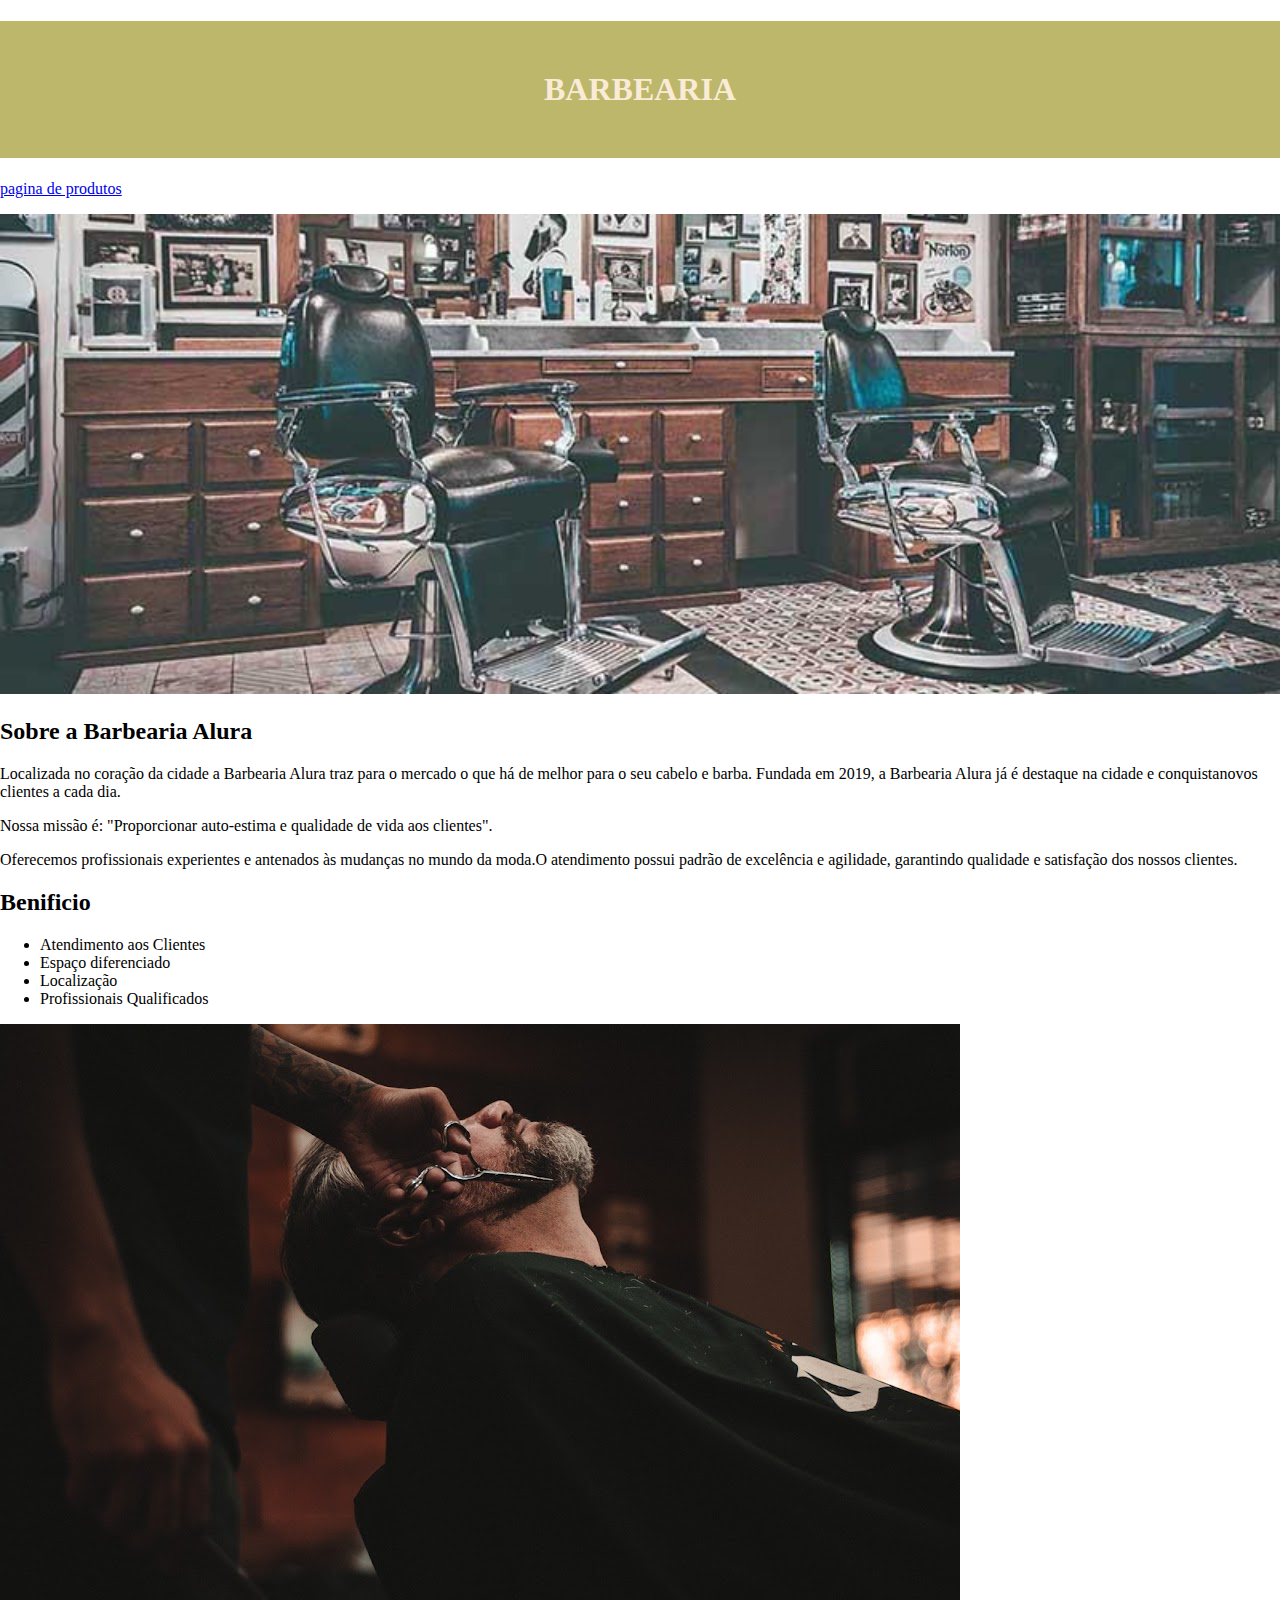
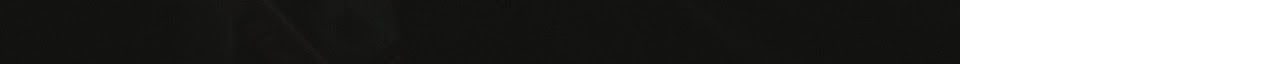
<file: index.html>
<!DOCTYPE html>
<html lang="pt-br">
<head>
    <meta charset="UTF-8">
    <meta name="viewport" content="width=device-width, initial-scale=1.0">
    <title>Barbearia</title>
    <link rel="stylesheet" href="style.css">
</head>
<body>
    <header>
        <h1 class="titulo-principal">Barbearia</h1>
        <p> <a href="produtos.html">pagina de produtos</a></p>
    </header>
    <img src="banner.jpg" alt="banner de cadeiras" id="banner">

    <div>
        <h2>Sobre a Barbearia Alura</h2>
        <p>Localizada no coração da cidade a Barbearia Alura traz para o mercado o que há de melhor para
             o seu cabelo e barba. Fundada em 2019, a Barbearia Alura já é destaque na cidade e conquistanovos clientes a cada dia.</p>
              <p>Nossa missão é: "Proporcionar auto-estima e qualidade de vida aos clientes".</p>
              <p>Oferecemos profissionais experientes e antenados às mudanças no mundo da moda.O atendimento possui padrão de excelência e agilidade, garantindo qualidade e satisfação dos nossos clientes.</p>
    </div>
    <div>
    <h2>Benificio</h2>

    <ul><li>Atendimento aos Clientes</li>
        <li>Espaço diferenciado</li>
        <li>Localização</li>
        <li>Profissionais Qualificados</li>
    </ul>
    <img src="beneficios.jpg" alt="Tralalelo fazendo barba">
    
    </div>
</body>

</html>
</file>
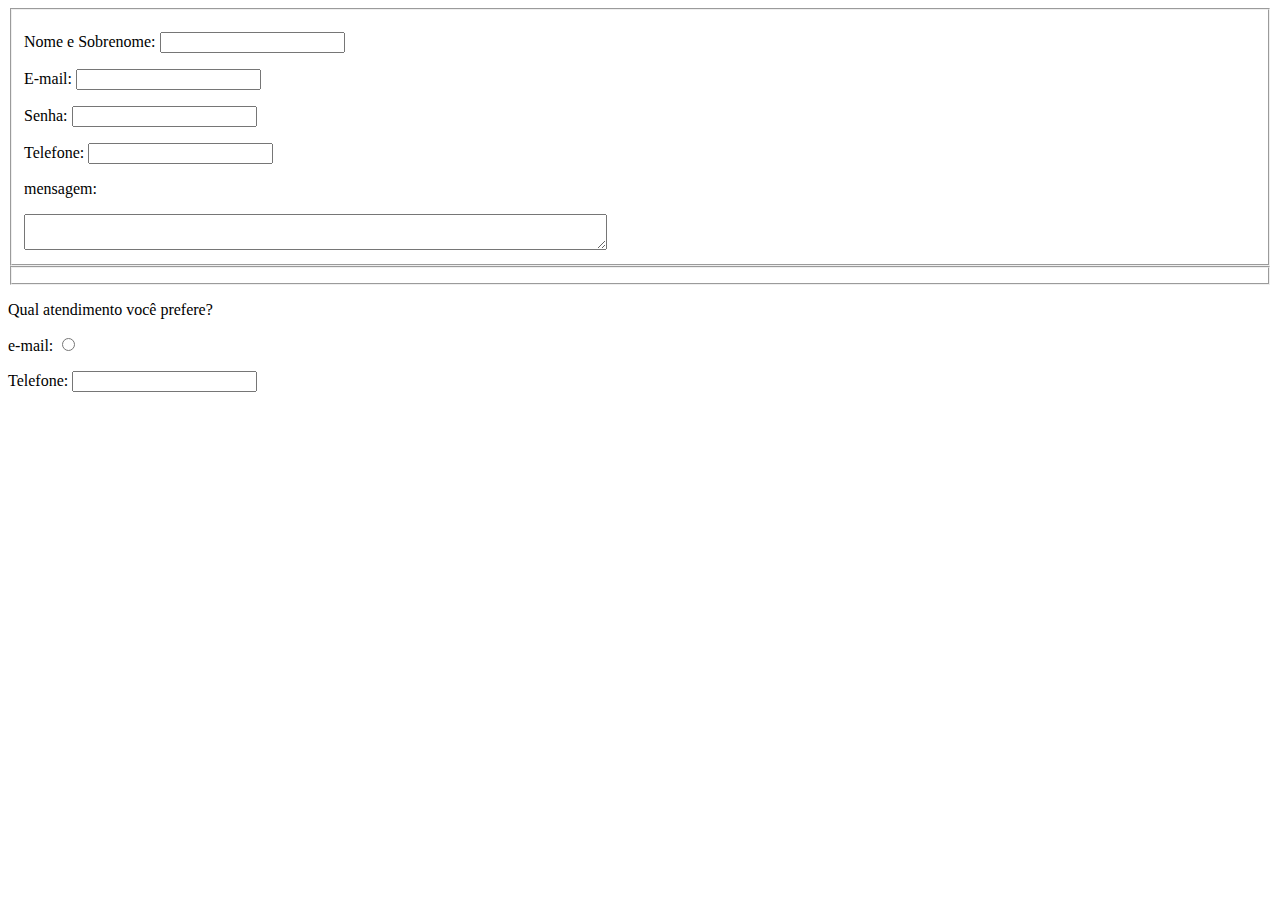
<file: contatos.html>
<!DOCTYPE html>
<html lang="pt-br">
<body>
    <form action="">

        <fieldset>
            <p>Nome e Sobrenome: <input type="text"> </p>
            <p>E-mail: <input type="text"></p>
            <p>Senha: <input type="text"></p>
            <p>Telefone: <input type="text"></p>
            <p>mensagem: </p>
            <textarea name="" id="" cols="70"></textarea>
        </fieldset>

        <fieldset>
        </fieldset>
        <p>Qual atendimento você prefere?</p>
        <p>e-mail: <input type="radio" name=""></p>
        <p>Telefone: <input type="number"></p>
        

    
</body>
</html>
</file>
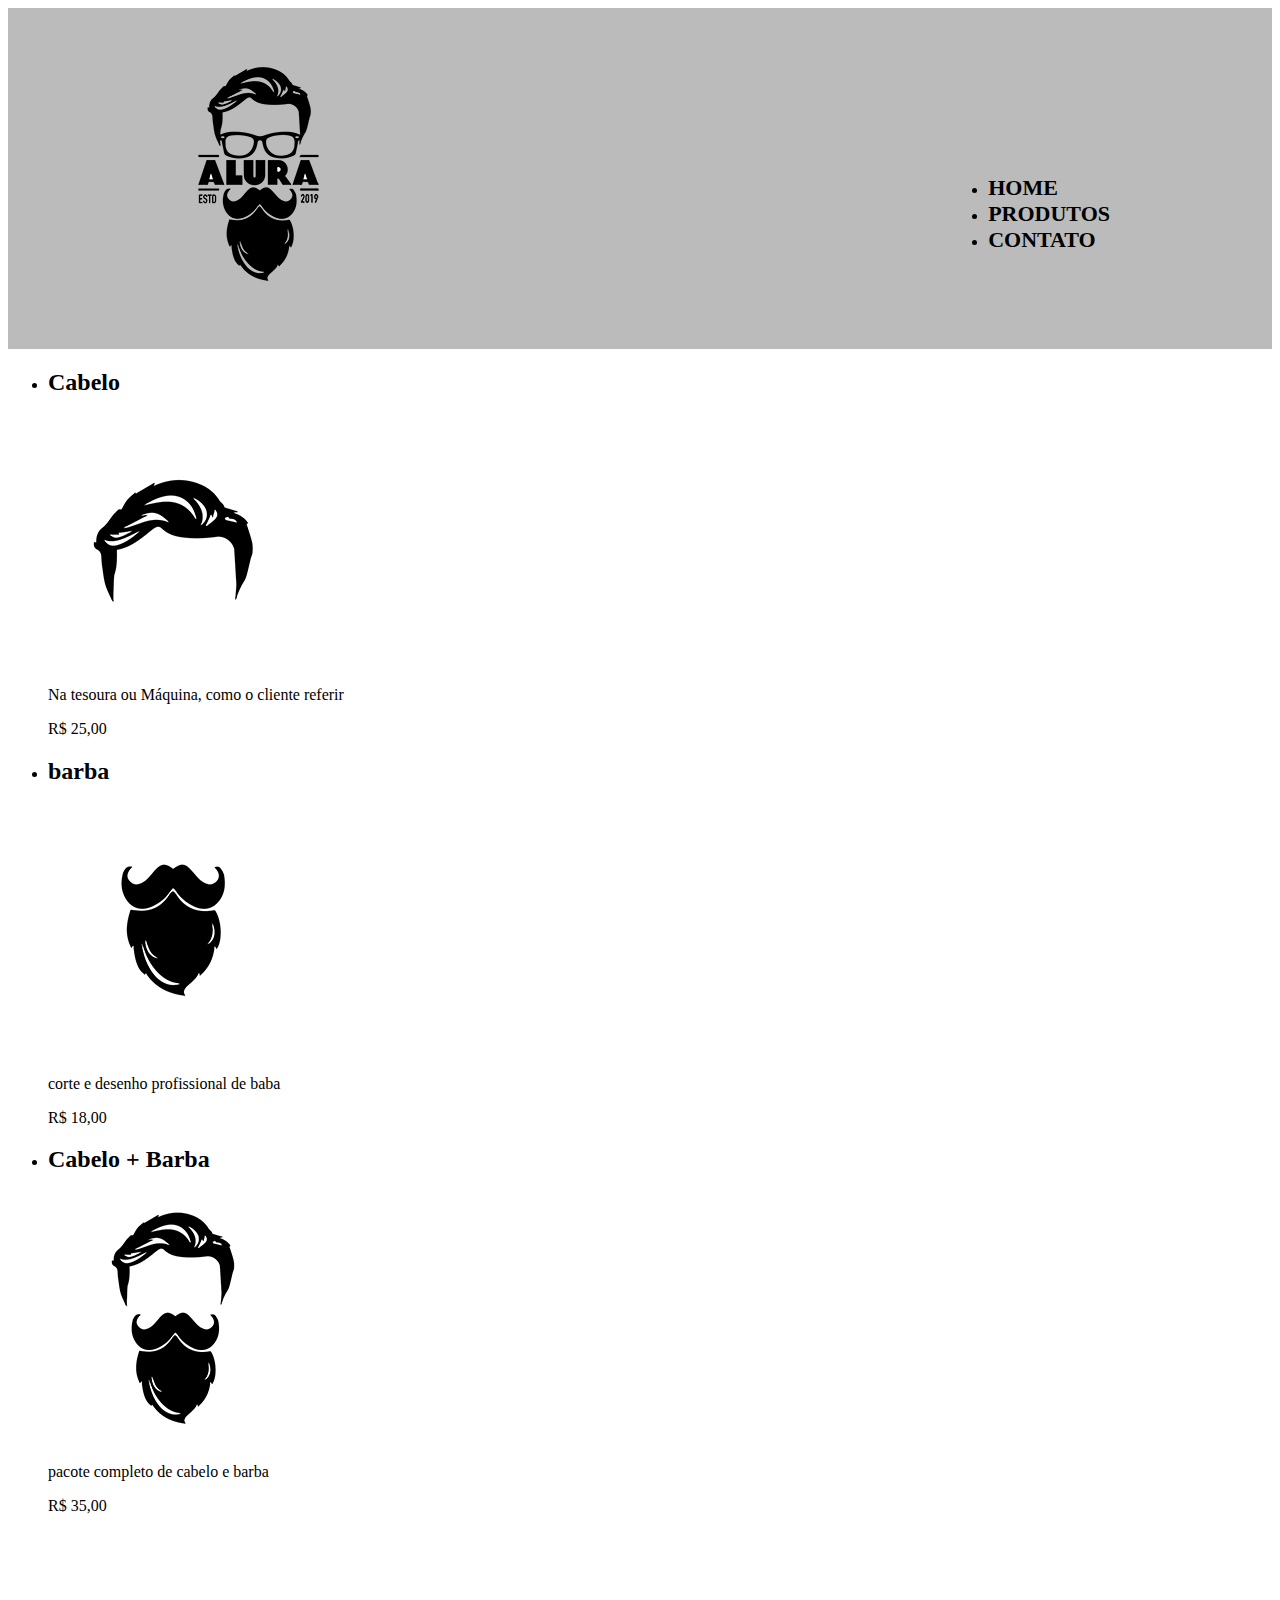
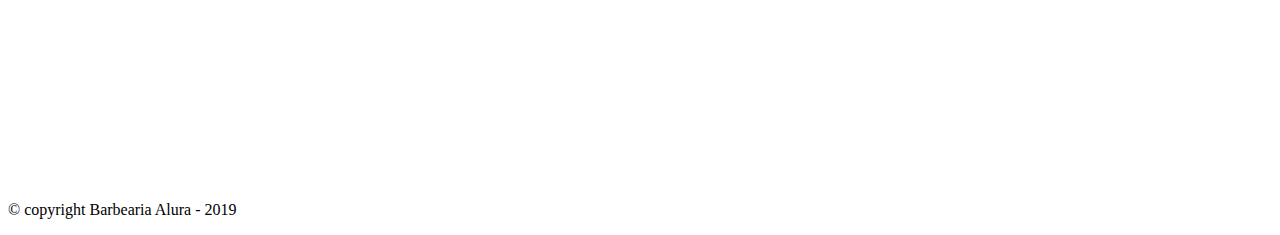
<file: produtos.html>
<!DOCTYPE html>
<html lang="pt-br">
<head>
    <meta charset="UTF-8">
    <meta name="viewport" content="width=device-width, initial-scale=1.0">
    <title>Produtos da Barbearia do Theus</title>
    <link rel="stylesheet" href="produtos.css">
</head>
<body>
    <header>
        <div class="caixa">
            <h1> <img src="logo.png"> </h1>
            <nav>
                <ul>
                    <li> <a href="#">Home</a></li>
                    <li><a href="#">Produtos</a></li>
                    <li><a href="#">Contato</a></li>
                </ul>
            </nav>
        </div>
    </header>
    <main>
        <ul>
            <li>
                <h2>Cabelo</h2>
                <img src="cabelo.jpg" >
                <p>Na tesoura ou Máquina, como o cliente referir</p>
                <p>R$ 25,00</p>
            </li>
            <li>
                <h2>barba</h2>
                <img src="barba.jpg">
                <p>corte e desenho profissional de baba</p>
                <p>R$ 18,00</p>
            </li>
            <li>
                <h2>Cabelo + Barba</h2>
                <img src="cabelo+barba.jpg">
                <p class="produto-descricao">pacote completo de cabelo e barba</p>
                <p class="produto-preco">R$ 35,00</p>
            </li>
        </ul>
    </main>
    <footer>
        <img src="logo-branco.png" alt="">
        <p class="copyright">&copy; copyright Barbearia Alura - 2019</p>
    </footer>
</body>

</html>
</file>
<file: style.css>
body{
margin: 0px;
padding: 0px;
}
#banner{
    width: 100%;
}

.titulo-principal{
    text-transform: uppercase;
    text-align: center;
    color: antiquewhite;
    background-color: darkkhaki;
    padding: 50px;
}
</file>
<file: produtos.css>
header{
    background: #BBBBBB;
    padding: 20px 0;
}

.caixa {
    position: relative;
    width: 940px;
    margin: 0 auto;
}

nav {
    position: absolute;
    top: 110px;
    right: 0;
}

nav li {

}

nav a{
    text-transform: uppercase;
    color: #000000;
    font-weight: bold;
    font-size: 22px;
    text-decoration: none;
}

nav a:hover{
    color: #c78c19;
    text-decoration: underline:
}

.produtos{
    width: 940px;
    margin: 0 auto;
    padding: 50px 0;
}

.produtos li{
    display: inline-block;
    text-align: center;
    width: 30%;
    vertical-align: top;
    margin: 0 1.5%;
    padding: 30px 20px;
    box-sizing: border-box;
    border: 2px solid #000000;
    border-radius: 10px;
}

.produtos li:hover {
    border-color: #040504:
}

.produtos li:active{
    border-color: #088C19:
}

.produtos li:hover h2 {
    font-size: 34px:
}
</file>
